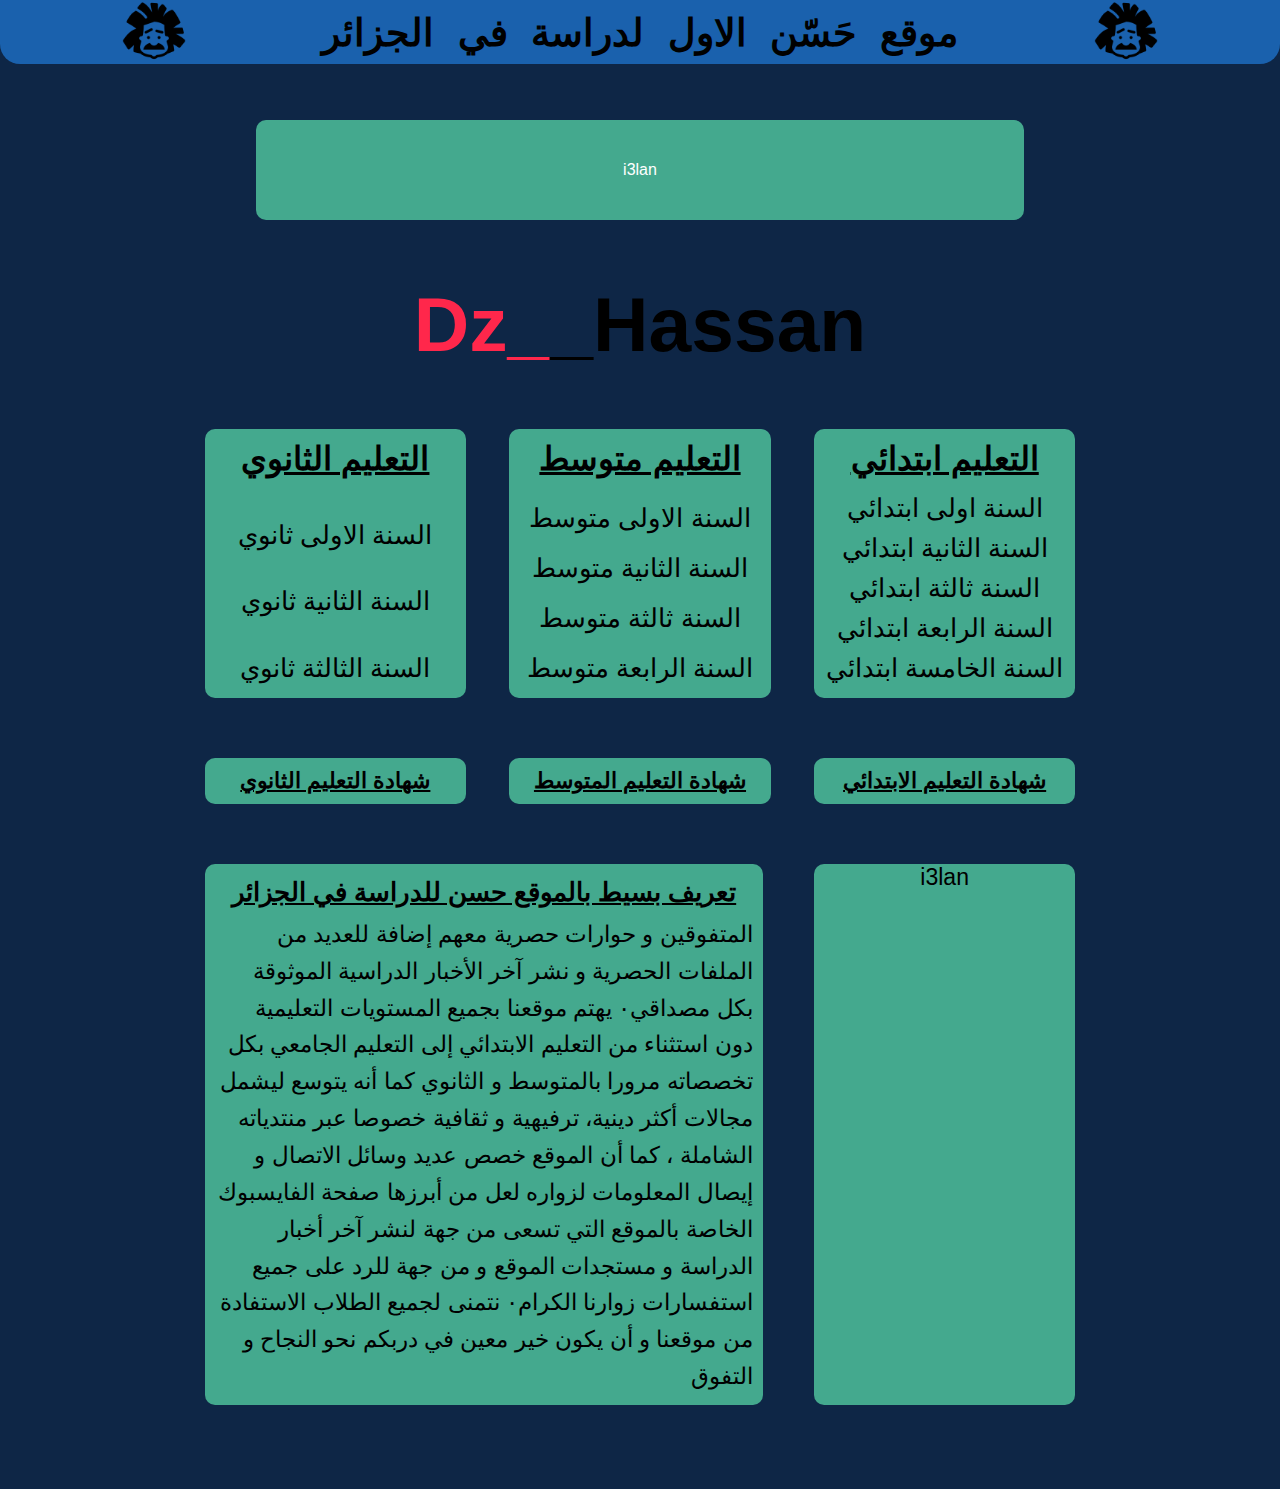
<file: index.html>
<html>
    <head>
        <meta charset="utf-8">
        <meta name="description" content="">
        <title>موقع عاىشة</title>
        <meta name="viewport" content="width=device-width, initial-scale=1.0">
        <link rel="stylesheet" href="index.css">
    </head>
    <body >
    <!-- ______________________________________________________ header ________________________________________________-->
        <div class="header">
              <img src="img/einstein.png" class="img-header-left" alt="">
              <P class="pargarphe-header">موقع حَسّن الاول لدراسة في الجزائر</P>
              <img src="img/einstein.png" class="img-header-right" alt="">
         </div>
    <!-- ______________________________________________________ i3lan ________________________________________________-->
         
         <div class="i3lan">
                i3lan 
         </div>
         <div class="logo-hassan"> 
            <span>
               Dz_
            </span>
             <p class="logo-hassan-pargraph">_Hassan</p>
         </div>
    <!-- ______________________________________________________ t3lim ________________________________________________-->
  
    


<div class="parent">
         
        <div class="t3lim " >
            <div class="lycee    ">
              <h1>التعليم الثانوي </h1>

                <a class="lycee-childer" href="lycee/1as/lycee-1as.html">السنة الاولى ثانوي</a>
        
                <a class="lycee-childer" href="lycee/2as/lycee-2as.html">السنة الثانية ثانوي</a>
                <a class="lycee-childer" href="lycee/3as/lycee-3as.html">السنة الثالثة ثانوي</a>
            
            </div>
           

            <div class="ciyam      ">
                 <h1 >التعليم  متوسط </h1>
                <a class="ciyam-childer" href="">السنة الاولى متوسط</a>
                <a class="ciyam-childer" href="">السنة الثانية متوسط</a>
                <a class="ciyam-childer" href="">السنة  ثالثة متوسط</a>
                <a class="ciyam-childer" href="">السنة الرابعة متوسط</a>
            </div>
            <div class="ibtida     ">
                  <h1>التعليم ابتدائي </h1>
                <a class="ibtida-childer" href="">السنة  اولى  ابتدائي</a>
                <a class="ibtida-childer" href="">السنة  الثانية  ابتدائي</a>
                <a class="ibtida-childer" href="">السنة  ثالثة ابتدائي</a>
                <a class="ibtida-childer" href="">السنة  الرابعة  ابتدائي</a>
                <a class="ibtida-childer"href="">السنة  الخامسة   ابتدائي</a>
        
         </div>
        </div>
       

        <div class="chahada">


        <div class="bac-childer"><a class="" href=""> شهادة التعليم الثانوي </a> </div>
        <div class="bem-childer"><a class="" href=""> شهادة التعليم المتوسط </a></div>
        <div class="ap5-childer"> <a class="" href=""> شهادة التعليم الابتدائي </a></div>

        </div>

        <div class="about">
            <div class="about-site">
                <h2>
                    تعريف بسيط بالموقع حسن للدراسة في الجزائر
                </h2>
                <p> المتفوقين و حوارات حصرية معهم إضافة للعديد من الملفات الحصرية و نشر آخر الأخبار الدراسية الموثوقة بكل مصداقي٠ يهتم موقعنا بجميع المستويات التعليمية دون استثناء من التعليم الابتدائي إلى التعليم الجامعي بكل تخصصاته مرورا بالمتوسط و الثانوي كما أنه يتوسع ليشمل مجالات أكثر دينية، ترفيهية و ثقافية خصوصا عبر منتدياته الشاملة ، كما أن الموقع خصص عديد وسائل الاتصال و إيصال المعلومات لزواره لعل من أبرزها صفحة الفايسبوك الخاصة بالموقع التي تسعى من جهة لنشر آخر أخبار الدراسة و مستجدات الموقع و من جهة للرد على جميع استفسارات زوارنا الكرام٠ نتمنى لجميع الطلاب الاستفادة من موقعنا و أن يكون خير معين في دربكم نحو النجاح و التفوق</p>
            </div>
            <div class="i3lan-2">
                i3lan
            </div>
        </div>




    </div>




    
    

    </body>
</html>
</file>
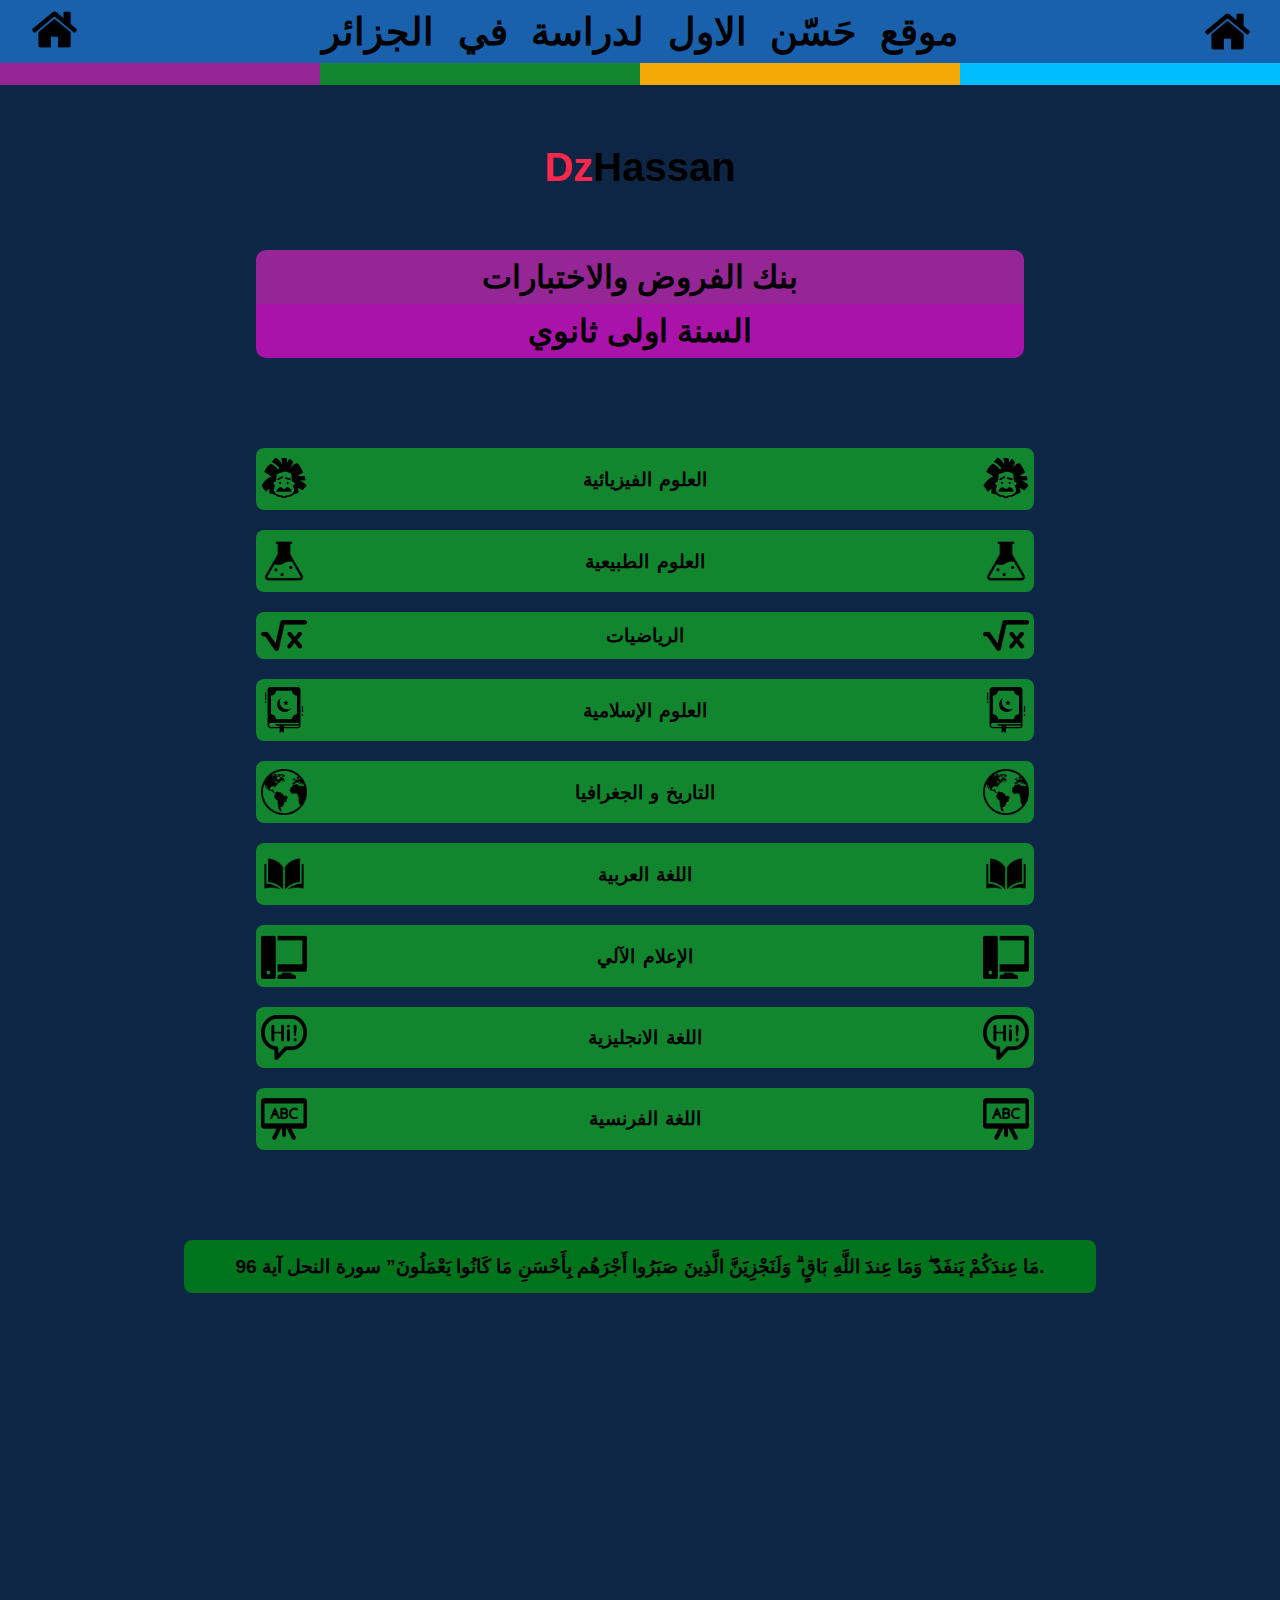
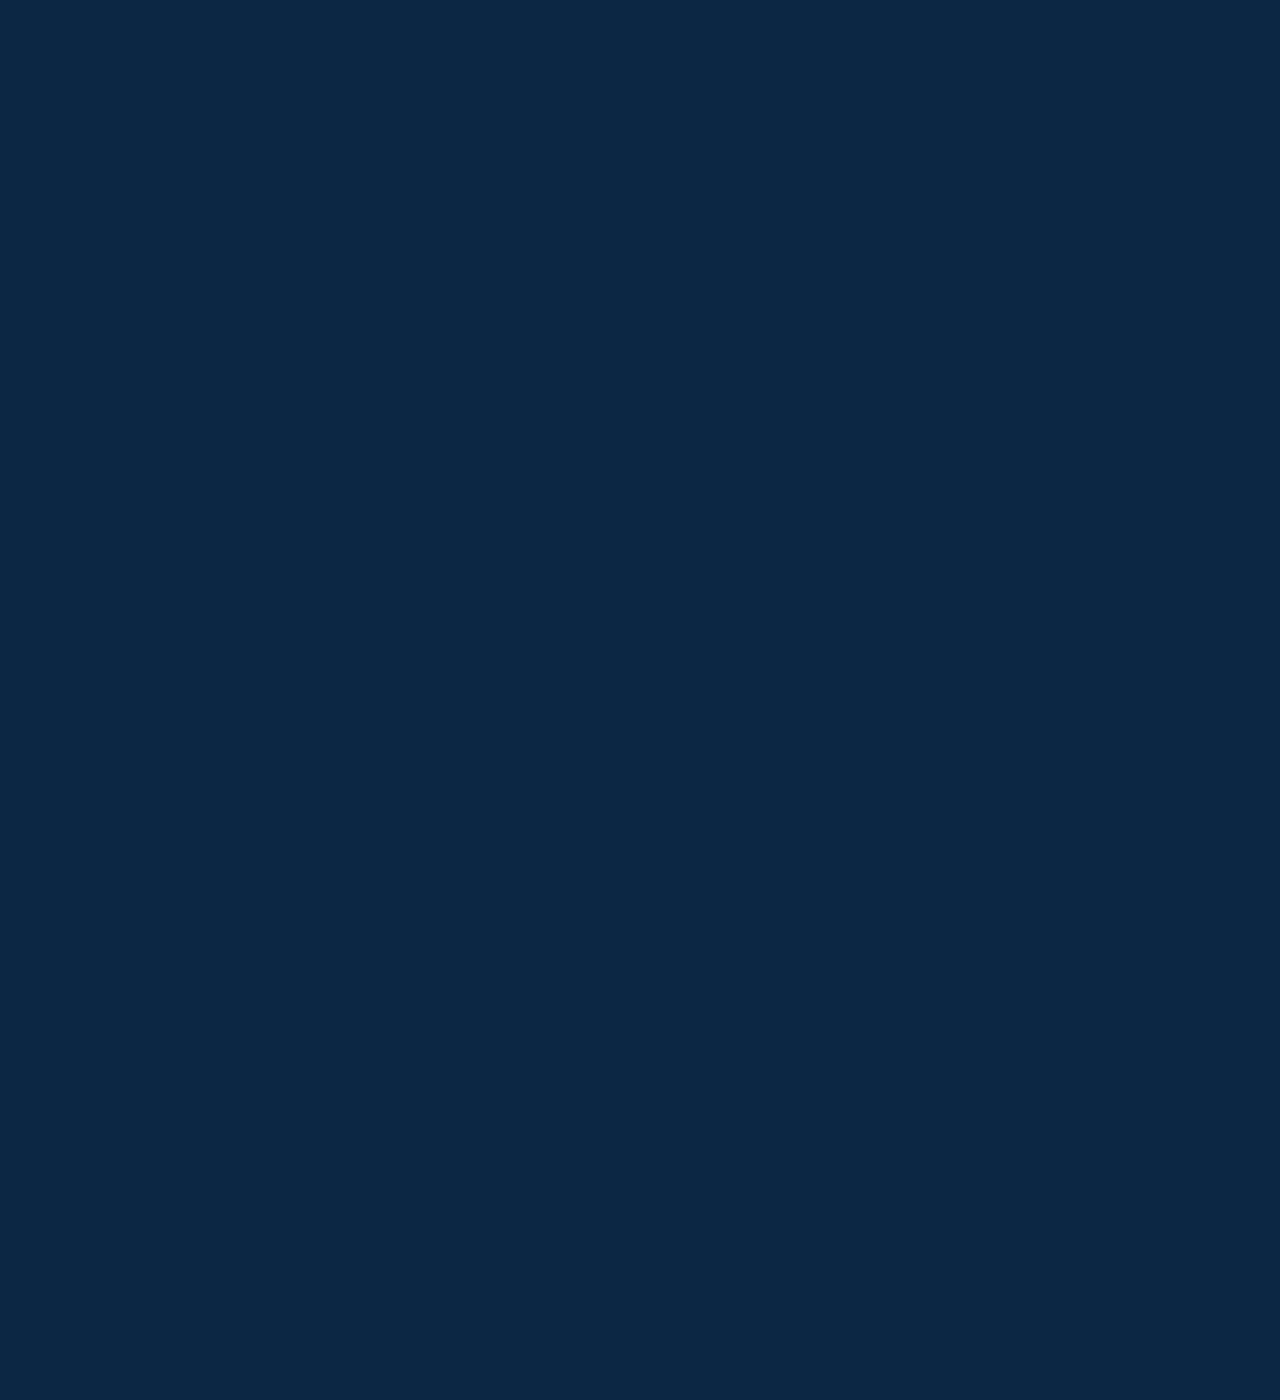
<file: lycee/1as/lycee-1as.html>
<!DOCTYPE html>
<html lang="en">
<head>
    <meta charset="UTF-8">
    <meta name="description" content="">
    <title>السنة اولى ثانوي</title>
    <meta name="viewport" content="width=device-width, initial-scale=1.0">
    <link rel="stylesheet" href="lycee-1as.css" class="css">
</head>
<body>
    <div class="header">
        <a href="../../index.html"><img src="../../img/Home.png" class="img-header-left" alt=""></a>
        <P class="pargarphe-header">موقع حَسّن الاول لدراسة في الجزائر</P>
        <a href="../../index.html"><img src="../../img/Home.png" class="img-header-right" alt=""></a>         
    </div>
    <!--____________________________________________Change-color_____________________________________-->
    <div class="parent-chang-color">
        <div class="color-1" onclick="Background('rgb(150, 38, 150)');color('rgb(150, 38, 150)'); changTextBottom('rgb(150 38 150 / 89%)');hikam_change('rgba(150, 38, 150, 0.89)')"></div>
        <div class="color-2" onclick="Background('#11862f');color('#11862f');changTextBottom('rgb(37, 144, 78)');hikam_change('rgb(0 115 29)')"></div>
        <div class="color-3" onclick="Background('rgb(244, 169, 7)');color('rgb(244, 169, 7)');changTextBottom('rgb(244 169 7 / 83%)');hikam_change('rgb(162 116 16)')"></div>
        <div class="color-4" onclick="Background('#00a8e0');color('#00a8e0');changTextBottom('rgb(12 172 225 / 80%)');hikam_change('rgb(13 149 194 / 91%)')"></div>

    </div>
  
    
    <!-- ______________________________________________________ i3lan ________________________________________________-->
    
        <div class="logo-hassan"> 
        <span>
        Dz
        </span>
        <p class="logo-hassan-pargraph" id="color">Hassan</p>
     </div>

     <!-- ____________________________________ paragreph_________________________-->
     <div class="text-paragraph">
        <p class="text-1 chang-color" >بنك الفروض والاختبارات</p>
        <p class="text-2" id="text-bottom">السنة اولى ثانوي</p>
     </div>

     <!-- ____________________________________ Les model _________________________-->
      <div class="parent">
            <a href="physique/physiaue-1as.html"> 
                <div class="chang-color">
                    <img class="img-modile" src="../../img/einstein.png" alt="">
                    <p>العلوم الفيزيائية</p>
                    <img class="img-modile" src="../../img/einstein.png" alt="">
                </div>
            </a>
            <a href="">   
                  <div class="chang-color">
                    <img class="img-modile" src="../../img/laboratory.png" alt="">
                    <p>العلوم الطبيعية</p>
                    <img class="img-modile" src="../../img/laboratory.png" alt="">
                </div>
            </a>
            <a href="">
                  <div class="chang-color">
                    <img class="img-modile" src="../../img/math-Sqrt.png" alt="">
                    <p>الرياضيات</p>
                    <img class="img-modile" src="../../img/math-Sqrt.png" alt="">
                </div>
            </a>   
            <a href=""> 
                  <div class="chang-color">
                    <img class="img-modile" src="../../img/Quran.png" alt="">
                    <p>العلوم الإسلامية</p>
                    <img class="img-modile" src="../../img/Quran.png" alt="">
                </div >
            </a>
            <a href="">    
                    <div class="chang-color">
                    <img class="img-modile" src="../../img/world.png" alt="">
                    <p>التاريخ و الجغرافيا  </p>
                    <img class="img-modile" src="../../img/world.png" alt="">
                </div >
            </a>      
            <a href="">  
                <div class="chang-color">
                    <img class="img-modile" src="../../img/Arabic-book.png" alt="">
                    <p> اللغة العربية  </p>
                    <img class="img-modile" src="../../img/Arabic-book.png" alt="">
                </div> 
            </a>    
            <a href="">
                <div class="chang-color" >
                    <img class="img-modile" src="../../img/computer.png" alt="">
                    <p>  الإعلام الآلي</p>
                    <img class="img-modile" src="../../img/computer.png" alt="">
                </div>
            </a>    
            <a href="">    
                 <div class="chang-color">
                    <img class="img-modile" src="../../img/hi.png" alt="">
                    <p>  اللغة الانجليزية </p>
                    <img class="img-modile" src="../../img/hi.png" alt="">
                </div>
            </a>    
            <a href="">    
                 <div class="chang-color">
                    <img class="img-modile" src="../../img/english.png" alt="">
                    <p>  اللغة الفرنسية </p>
                    <img class="img-modile" src="../../img/english.png" alt="">
                </div>
            
            </a>
      </div>
      <div  class="hikma " id="hikamchangeColor">
         <p id="hikma"></p>
      </div>

<script src="lycee-1as.js"></script>
<script src="../../js/jquery-3.6.0.min.js"></script>
<script src="../../js/popper.min.js"></script>
<script src="../../js/bootstrap.js"></script>
</body>
</html>
</file>
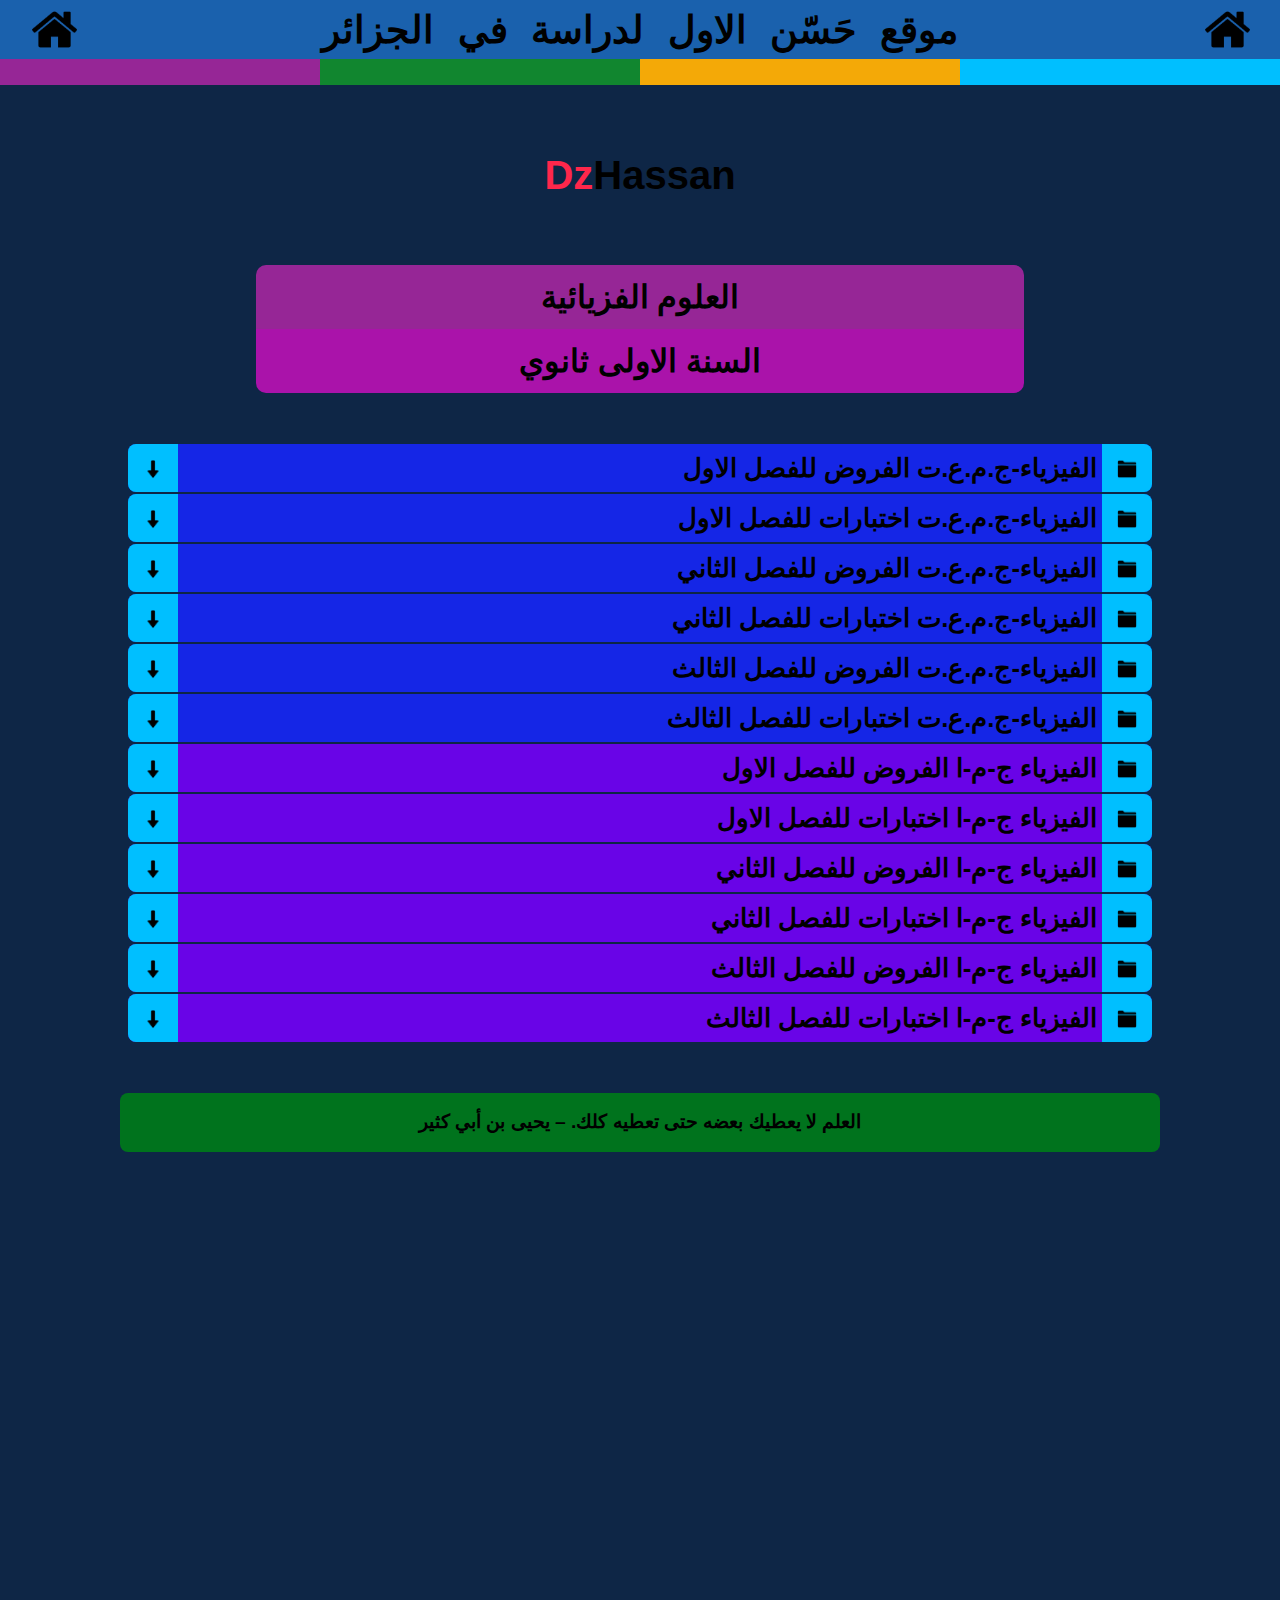
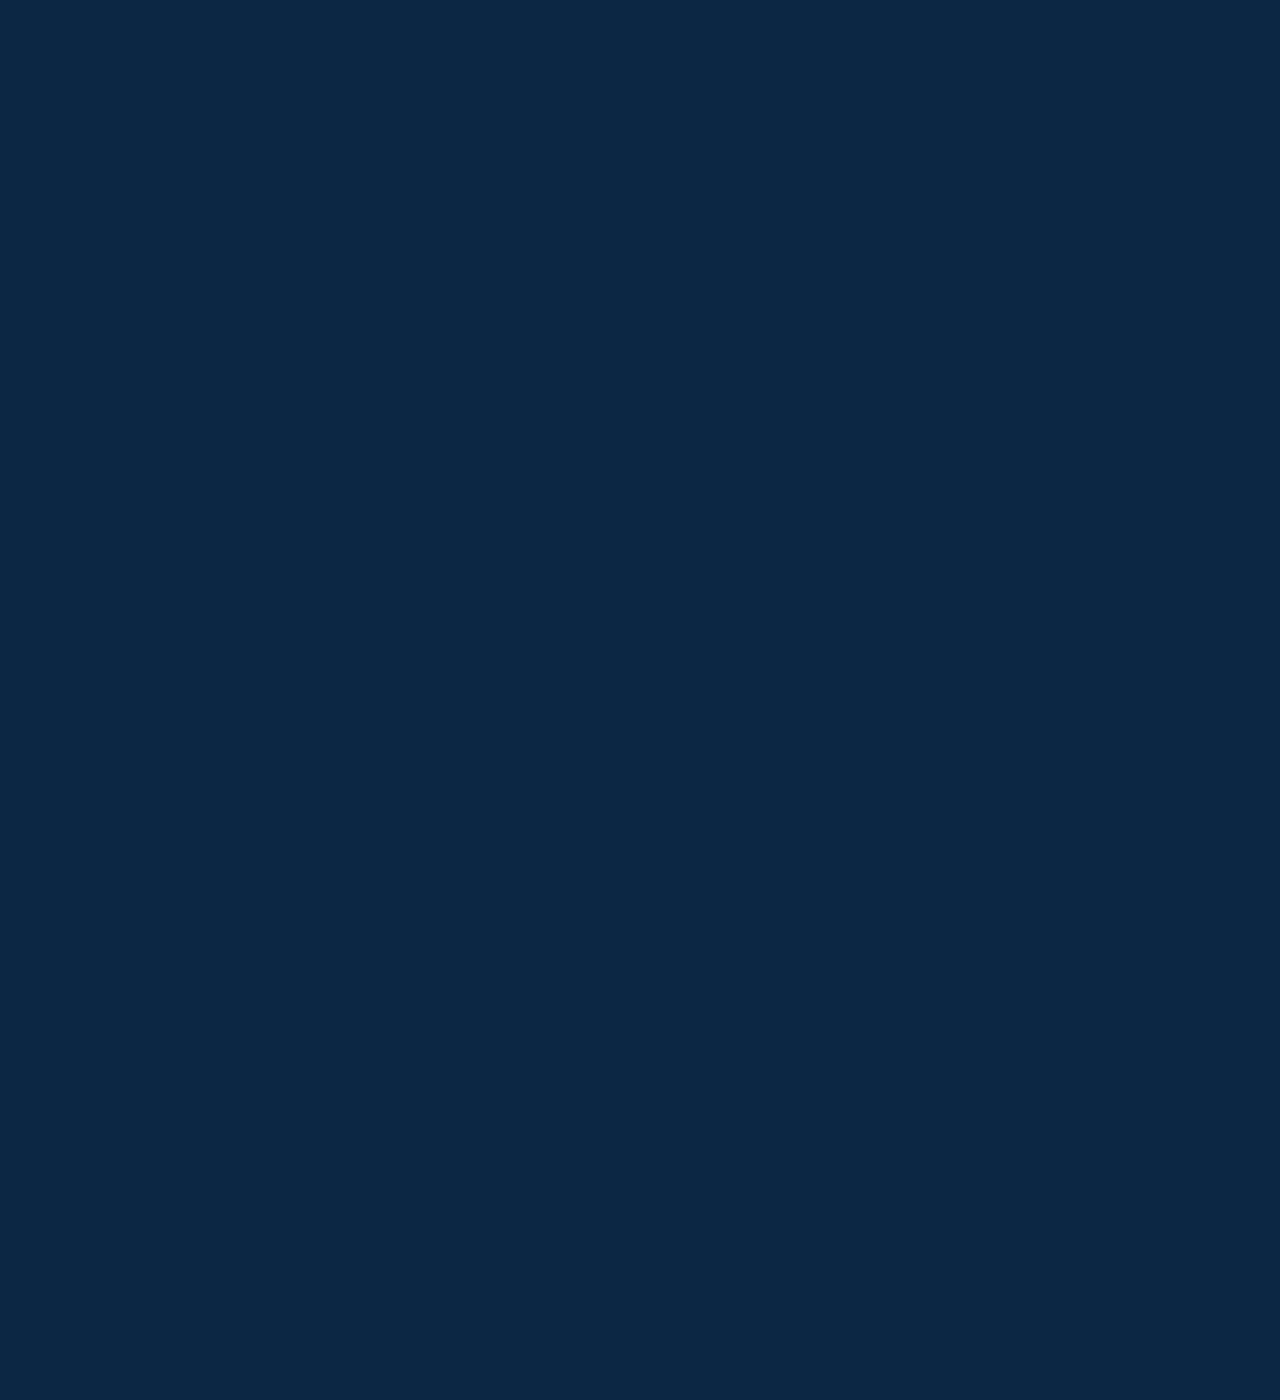
<file: lycee/1as/physique/physiaue-1as.html>
<!DOCTYPE html>
<html lang="en">
<head>
    <meta charset="UTF-8">
    <meta name="viewport" content="width=device-width, initial-scale=1.0">
    <title>العلوم الفيزيائية</title>
    <link rel="stylesheet" href="../../../css/bootstrap.css">
    <link rel="stylesheet" href="physiaue-1as.css" class="css">



</head>
<body>
    
<div class="header">
        <a href="../../../index.html"><img src="../../../img/Home.png" class="img-header-left" alt=""></a>
        <P class="pargarphe-header">موقع حَسّن الاول لدراسة في الجزائر</P>
        <a href="../../../index.html"><img src="../../../img/Home.png" class="img-header-right" alt=""></a>         
    </div>
    <!--____________________________________________Change-color_____________________________________-->
    <div class="parent-chang-color">
        <div class="color-1" onclick="Background('rgb(150, 38, 150)');color('rgb(150, 38, 150)'); changTextBottom('rgb(150 38 150 / 89%)');hikam_change('rgba(150, 38, 150, 0.89)')"></div>
        <div class="color-2" onclick="Background('#11862f');color('#11862f');changTextBottom('rgb(37, 144, 78)');hikam_change('rgb(0 115 29)')"></div>
        <div class="color-3" onclick="Background('rgb(244, 169, 7)');color('rgb(244, 169, 7)');changTextBottom('rgb(244 169 7 / 83%)');hikam_change('rgb(162 116 16)')"></div>
        <div class="color-4" onclick="Background('#00a8e0');color('#00a8e0');changTextBottom('rgb(12 172 225 / 80%)');hikam_change('rgb(13 149 194 / 91%)')"></div>

    </div>
  

    <!-- ______________________________________________________ i3lan ________________________________________________-->
    
        <div class="logo-hassan"> 
        <span>
        Dz
        </span>
        <p class="logo-hassan-pargraph" id="color">Hassan</p>
     </div>

     <!-- ____________________________________ paragreph_________________________-->
     <div class="text-paragraph">
        <p class="text-1 chang-color" >  العلوم الفزيائية </p>
        <p class="text-2" id="text-bottom">  السنة الاولى ثانوي</p></a>
    
    </div>



     <!-- ____________________________________ exam and test _________________________-->

     <div class="parent" id="parent">

       <!-- <div class="collapse-parent"  >
                <a href="" class="left" data-toggle="collapse" data-target="#1"><img   src="../../../img/arrow.png" alt=""></a>
                <a href="" class="center"data-toggle="collapse" data-target="#1"> الفيزياء-ج.م.ع.ت فروض الفصل الاول </a>
                <a href="" class="right" data-toggle="collapse" data-target="#1"> <img src="../../../img/folder.png" alt=""></a>            
            </div>
    
            <div class="collapse Hiding " id="1">
                <div class="collapse-childer "  >
                <a href="../../../img/false.png" class="left" data-toggle="collapse" data-target="#1"><img   src="../../../img/arrow.png" alt="">التصحيح</a>
                    <a href="" class="center "> الفرض رقم 1 </a>
                    <a href="" class="right   "> <img src="../../../img/Document.png" alt=""></a>            
                </div>
                
                 <div class="collapse-childer "  >
                    <a href="" class="center "> الفرض رقم 1 </a>
                    <a href="" class="right   "> <img src="../../../img/Document.png" alt=""></a>            
                </div> <div class="collapse-childer "  >
                    <a href="" class="center "> الفرض رقم 1 </a>
                    <a href="" class="right   "> <img src="../../../img/Document.png" alt=""></a>            
                </div>
            </div>  -->
        <!-- _________________________________________________________________________________________________________ -->
       
     </div> 

        <div  class="hikma " id="hikamchangeColor">
            <p id="hikma"></p>
        </div>








    <script src="physiaue-1as.js"></script>
    <script src="../../../js/jquery-3.6.0.min.js"></script>
    <script src="../../../js/bootstrap.js"></script>
    <script src="../../../js/popper.min.js"></script>
    
</body>
</html>
</file>
<file: index.css>
*{
     padding: 0;
     margin: 0;
     color: black;
}
body{
   
   
    background-color: #0E2646;
}
html{
        font-family: -apple-system, BlinkMacSystemFont, "Segoe UI", Roboto, "Helvetica Neue", Arial, sans-serif, "Apple Color Emoji", "Segoe UI Emoji", "Segoe UI Symbol";
  
  
}
.header{
    width: 100%;
    background-color: #1a61ad;
    border-radius:  0  0  20px 20px;
    display: flex;
    flex-direction: row ;
    justify-content: space-evenly;
    position: fixed;
    top: 0;
    align-items: center;
}
/*_____________________________________ header and logo-DzHassan___________________________________________________*/

.img-header-left{
    width: 5%;
 
}
.img-header-right{
    width: 5%;
    vertical-align: middle;
}
.pargarphe-header{
    display: inline-block;
    font-size: 3vw;
    padding: 0 15px;
    font-weight: bold;
    word-spacing: 1VW;
    letter-spacing: 1px;
}
.i3lan {
    margin: 120px  auto 40px  auto;
    width: 60%;
    height: 100px;
    color: white;
    display: flex;
    flex-direction: row;
    justify-content: center;
    align-items: center;
    background-color: #44a98e;
    border-radius: 10PX;
}

.logo-hassan{
    margin: 60px auto;
    display: flex;
    flex-direction: row;
    justify-content: center;
    font-weight: bold;
    font-size: 6vw;
    width: 30%;
}
.logo-hassan-pargraph{
    display:inline-block;
    

}
span{
    color: #ff274b;
}




/*____________________________________________________________________________________________*/



.parent

{
    height: 1000px;
    display: flex;
    flex-direction: column;
    justify-content: start;
    align-items: center;
    width: 80%;
    margin: 60px auto;

}
.t3lim
{
    width: 85%;

    display: flex;
    flex-direction: row;
    justify-content: space-between;
    align-items: stretch;
}
.lycee ,.ciyam ,.ibtida
{
    text-align: center;
    width: 30%;   
    background-color: #44a98e;
    display: flex;
    flex-direction: column;
    justify-content: space-between;
    padding-bottom:10px ;
    
  
    border-radius: 10PX;
}
.lycee-childer ,.ciyam-childer,.ibtida-childer
{
    display: block;
    font-size: 2vw;
    text-decoration: none;
     margin: 5px 0;
    transition: 0.4s;
}
.lycee-childer:hover ,.ciyam-childer:hover,.ibtida-childer:hover{
    color: #d31534;
    font-weight: bold;
}


h1
{
    color: black;
    margin: 10px 0;
    font-size: 2.6vw;
    text-decoration: underline;
}


/*________________________________________ chahada_____________________________________________*/

.chahada
{
    margin: 60px 0;
    width: 85%;
    display: flex;
    flex-direction: row;
    justify-content: space-between;
}
.bac-childer,.bem-childer,.ap5-childer
{
    text-align: center;
    width:30%;
    background-color: #44a98e;
    border-radius:10px;
    padding: 10px 0;
    font-weight: bold;
    font-size: 1.7vw;
    transition: 0.4s;
}
.bac-childer:hover,.bem-childer:hover,.ap5-childer:hover{
   background-color: #1a9272d1;
    font-weight: bold;
}


/*_____________________________________________About + i3lan-2____________________________*/


.about
{
    width: 85%;
    display: flex;
    flex-direction: row;
    justify-content: space-between;
    gap: 4vw;
}

.about-site
{
    background-color: #44a98e;
    border-radius: 10px;
    text-align: right;
    padding: 10px;

}
.about-site h2
{
    font-size: 2vw;
    text-align: center;
    margin-bottom: 5px;
    text-decoration: underline;
}
.about-site {
    font-size: 1.8vw;
    line-height: 1.6em;

}

.i3lan-2
{
    width: 30%;
    background-color: #44a98e;
    flex-shrink: 0;
    border-radius: 10px;
    text-align: center;
    font-size: 1.8vw;

}



















@media screen and (max-width: 600px) {
     
    
         .parent {
     width: 100%;
    }

    .i3lan {
    margin: 80px auto 40px auto;
    width: 90%;
 
}
    .pargarphe-header{
        font-size: 3.5vw;
    }

    .img-header-left,.img-header-right{
        width: 10%;
    }

.logo-hassan {
    margin: 30px auto;

    font-size: 12vw;
   
}

/*_______________________________________________________________*/
    .t3lim{
    
    flex-direction: column-reverse;
    align-items: center;
    }
    .lycee ,.ciyam ,.ibtida
    {
        width: 70%;
        margin: 15px 0;
    }
     h1{
        font-size: 5.5555555555555vw;
     }

    .lycee-childer ,.ciyam-childer,.ibtida-childer
{
    display: block;
    font-size: 4vw;
    text-decoration: none;

}
/*________________________________________________________________________________*/
.chahada{
    margin: 30px;
    flex-direction: column-reverse;
    align-items: center;
}

 .bac-childer, .bem-childer, .ap5-childer {
    width: 70%;
    margin-bottom: 20px;
 
}
    .bac-childer, .bem-childer, .ap5-childer {
    
    font-size: 3vw;
   
}
/*______________________________________*/
.about 
{
 flex-direction: column-reverse;
 align-items: center;
 justify-content: center;
 gap: 0px;

}
.i3lan-2
{
font-size: 4vw;
height: 100px;
width: 90%;
}
.about-site{
 width:calc((70%) - 20px);
   margin: 50px 0;
}
.about-site h2{
    font-size: 2.7vw;
}
.about-site p {
    font-size: 2vw;
}  

}
</file>
<file: lycee/1as/lycee-1as.css>
*{
     padding: 0;
     margin: 0;
     color: black;
}
body{
   
    height: 3000px;
    background-color: #0E2646;
}
html{
        font-family: -apple-system, BlinkMacSystemFont, "Segoe UI", Roboto, "Helvetica Neue", Arial, sans-serif, "Apple Color Emoji", "Segoe UI Emoji", "Segoe UI Symbol";
  
  
}
.header{
    width: 100%;
    background-color: #1a61ad;
   
    display: flex;
    flex-direction: row ;
    justify-content: space-between;
    position: fixed;
    top: 0;
    align-items: center;
}
/*_____________________________________ header and logo-DzHassan___________________________________________________*/

.header a {
    width: 3.5%;
    margin: 5px 30px ;
}

.img-header-left{
    padding: 2px;
    width: 100%;
 
}
.img-header-right{
    width: 100%;
    vertical-align: middle;
}
.pargarphe-header{
    display: inline-block;
    font-size: 3vw;
    padding: 0 15px;
    font-weight: bold;
    word-spacing: 1VW;
    letter-spacing: 1px;
}


/*____________________________________change-color ________________________________*/

.parent-chang-color {
    background-color: #ff274b;
    height: 85px;
    display: flex;
    
    
}
.parent-chang-color div 
{
    height: inherit;
    flex-grow: 1;


}
.color-1{
    background-color: rgb(150, 38, 150);
    height:inherit;
}
.color-2{
    background-color: #11862f;
    height:inherit;
}
.color-3{
    background-color: rgb(244, 169, 7);
    height:inherit;
}
.color-4{
    background-color: #00BFFF;
    height:inherit;
}





/*____________________________________ i3lan _______________________________________*/


.logo-hassan{
    margin: 60px auto;
    display: flex;
    flex-direction: row;
    justify-content: center;
    font-weight: bold;
    font-size: 2.5rem;
    width: 30%;
}
.logo-hassan-pargraph{
    display:inline-block;
    

}
span{
    color: #ff274b;
}
 /*______________________________________ paragraph______________________________*/

 .text-paragraph{
    display: flex;
    flex-direction: column;
    align-items: center;
    width: 60%;
    margin:  10px auto;
 }
 .text-paragraph p {
    text-align: center;
    width: 100%;
    font-size: 2.5vw;
    font-weight: bold;
    padding: 8px 0;
 }
 .text-1{
    background-color: rgb(150, 38, 150);;
    border-radius:   10px 10px 0 0 ;
}
 .text-2 {
    background-color: rgb(170, 19, 170);
    border-radius:  0 0 10px 10px ;

 }


/*____________________________________ les modile________________________________*/
.parent{
    display: flex;
    flex-direction: column;
    justify-content: center;
    width: 60%;
    margin: 80px auto;
}

.parent  a{
    text-decoration: none;
}
.parent  a div {
    width: 100%;
    background-color: #11862f;
    display: flex;
    justify-content: space-between;
    align-items: center;
    padding: 8px 5px;
    margin: 10px 0;
    border-radius: 8px;
}
.img-modile{
    width: 6%;
}
.parent  a div p {
    font-size: 1.5vw;
    font-weight: bold;
    word-spacing: 2px;
    
}


/*______________________________________ hikma__________________________________________*/
.hikma{
    background-color: rgb(0 115 29);
    margin: 50px auto;   
    width: 70%;
    text-align: center;
    padding: 15px 8px;
    border-radius: 8px;
}
.hikma p {
    font-weight: bold;
    font-size: 1.5vw;
    
}


@media screen and (max-width: 700px) 
{
.header a 
{
    width: 10%;
    padding:  0 5px;
    margin: 0 ;
}




.pargarphe-header
{
    font-size: 4vw;
    padding: 0;
}
.parent-chang-color
{
    height: 66px;
}
.text-paragraph
{
    width: 90%;
}
.text-paragraph p 
{
    font-size: 4.5vw;
}

.parent
{
    width: 90%;
}
.parent a div p 
{
    font-size: 5vw;
}
.img-modile 
{
    width: 8%;
}
.hikma
{
    width: 90%;
}
.hikma p 
{
  font-size: 3.5vw;
}


}
</file>
<file: lycee/1as/physique/physiaue-1as.css>
*{
     padding: 0;
     margin: 0;
     color: black;
}
body{
    height: 3000px;
    background-color: #0E2646;
}
a{
    text-decoration: none;
    color: #000;
}
html{
        font-family: -apple-system, BlinkMacSystemFont, "Segoe UI", Roboto, "Helvetica Neue", Arial, sans-serif, "Apple Color Emoji", "Segoe UI Emoji", "Segoe UI Symbol";
  
  
}
.header{
    width: 100%;
    background-color: #1a61ad;
   
    display: flex;
    flex-direction: row ;
    justify-content: space-between;
    position: fixed;
    top: 0;
    align-items: center;
}
/*_____________________________________ header and logo-DzHassan___________________________________________________*/

.header a {
    width: 3.5%;
    margin: 5px 30px ;
}

.img-header-left{
    padding: 2px;
    width: 100%;
 
}
.img-header-right{
    width: 100%;
    vertical-align: middle;
}
.pargarphe-header{
    display: inline-block;
    font-size: 3vw;
    padding: 0 15px;
    font-weight: bold;
    word-spacing: 1VW;
    letter-spacing: 1px;
}


/*____________________________________change-color ________________________________*/

.parent-chang-color {
    background-color: #ff274b;
    height: 85px;
    display: flex;
    
    
}
.parent-chang-color div 
{
    height: inherit;
    flex-grow: 1;


}
.color-1{
    background-color: rgb(150, 38, 150);
    height:inherit;
}
.color-2{
    background-color: #11862f;
    height:inherit;
}
.color-3{
    background-color: rgb(244, 169, 7);
    height:inherit;
}
.color-4{
    background-color: #00BFFF;
    height:inherit;
}





/*____________________________________ i3lan _______________________________________*/


.logo-hassan{
    margin: 60px auto;
    display: flex;
    flex-direction: row;
    justify-content: center;
    font-weight: bold;
    font-size: 2.5rem;
    width: 30%;
}
.logo-hassan-pargraph{
    display:inline-block;
    

}
span{
    color: #ff274b;
}
 /*______________________________________ paragraph______________________________*/

 .text-paragraph{
    display: flex;
    flex-direction: column;
    align-items: center;
    width: 60%;
    margin:  10px auto;
 }
 .text-paragraph p {
    text-align: center;
    width: 100%;
    font-size: 2.5vw;
    font-weight: bold;
    padding: 8px 0;
 }
  .text-paragraph p a {
    text-decoration: none;
}
 .text-1{
    background-color: rgb(150, 38, 150);;
    border-radius:   10px 10px 0 0 ;
}
 .text-2 {
    background-color: rgb(170, 19, 170);
    border-radius:  0 0 10px 10px ;

 }

/*_____________________________________________ Exam and text ____________________*/

.parent {
     width: 80%;
     margin: 50px auto;
     display: flex;
     flex-direction: column;
}
.parent div {
    margin: 1px 0 ;
}
.collapse-parent
{
    display: flex;
    align-items: center;
    text-decoration: none;
    border-radius: 8px;
}

.collapse-childer
{
    display: flex;
    align-items: center;
    text-decoration: none;
    border-radius: 8px;
    margin: 5px 0;
}

.left,.right
{
    background-color: #00BFFF;
    display: inline;
     width: 20px;
     padding:  12px 15px; 
     
    
}
.left{
        border-radius: 8px 0 0 8px;
        margin-right:8px ;
 }
 .right{
        border-radius: 0 8px 8px 0;

 }
.parent div a img
{
    width: 100%;
}

.center{
    text-decoration: none;
    font-weight:600;
    font-size: 2vw;
    padding-right: 5px;
    flex-grow: 1;
    text-align: right;
}
.collapse-parent{
    background-color:#1526e6;
}
.collapse-childer{
    background-color: #176fe4;
}
.collapse-childer a.right {
    background-color: #ff274b;
    padding: 8px 11px;
}

.collapse-childer a.left {
    background-color: #176fe4;
    padding: 0 12px;
}
.collapse-childer a.center
{
  
    display: flex;
    justify-content: space-between;

}

.collapse-childer a.center,.collapse-childer_adab a.center
{
    font-size: 1.5vw;

}

.collapse-parent_adab{

     display: flex;
    align-items: center;
    text-decoration: none;
    border-radius: 8px;
    background-color: #6904e7;


}
.collapse-childer_adab
{
    display: flex;
    align-items: center;
    text-decoration: none;
    border-radius: 8px;
    margin: 5px 0;
}

/*______________________________________ hikma__________________________________________*/
.hikma{
    background-color: rgb(0 115 29);
    margin: 50px auto;   
    width: 80%;
    text-align: center;
    padding: 15px 8px;
    border-radius: 8px;
}

.hikma p {
    font-weight: bold;
    font-size: 1.5vw;
    
}













@media screen and (max-width: 700px) 
{
.header a 
{
    width: 10%;
    padding:  0 5px;
    margin: 0 ;
}

.pargarphe-header
{
    font-size: 4vw;
    padding: 0;
}
.parent-chang-color
{
    height: 66px;
}
.text-paragraph
{
    width: 90%;
}
.text-paragraph p 
{
    font-size: 4.5vw;
}

.parent
{
    width: 90%;
}
.center
{
    font-size: 3vw;
    font-weight: bold;
}

.collapse-childer a.center
{
    font-size: 3vw;
}

.hikma
{
    width: 90%;
}
.hikma p 
{
  font-size: 3.5vw;
}






}
</file>
